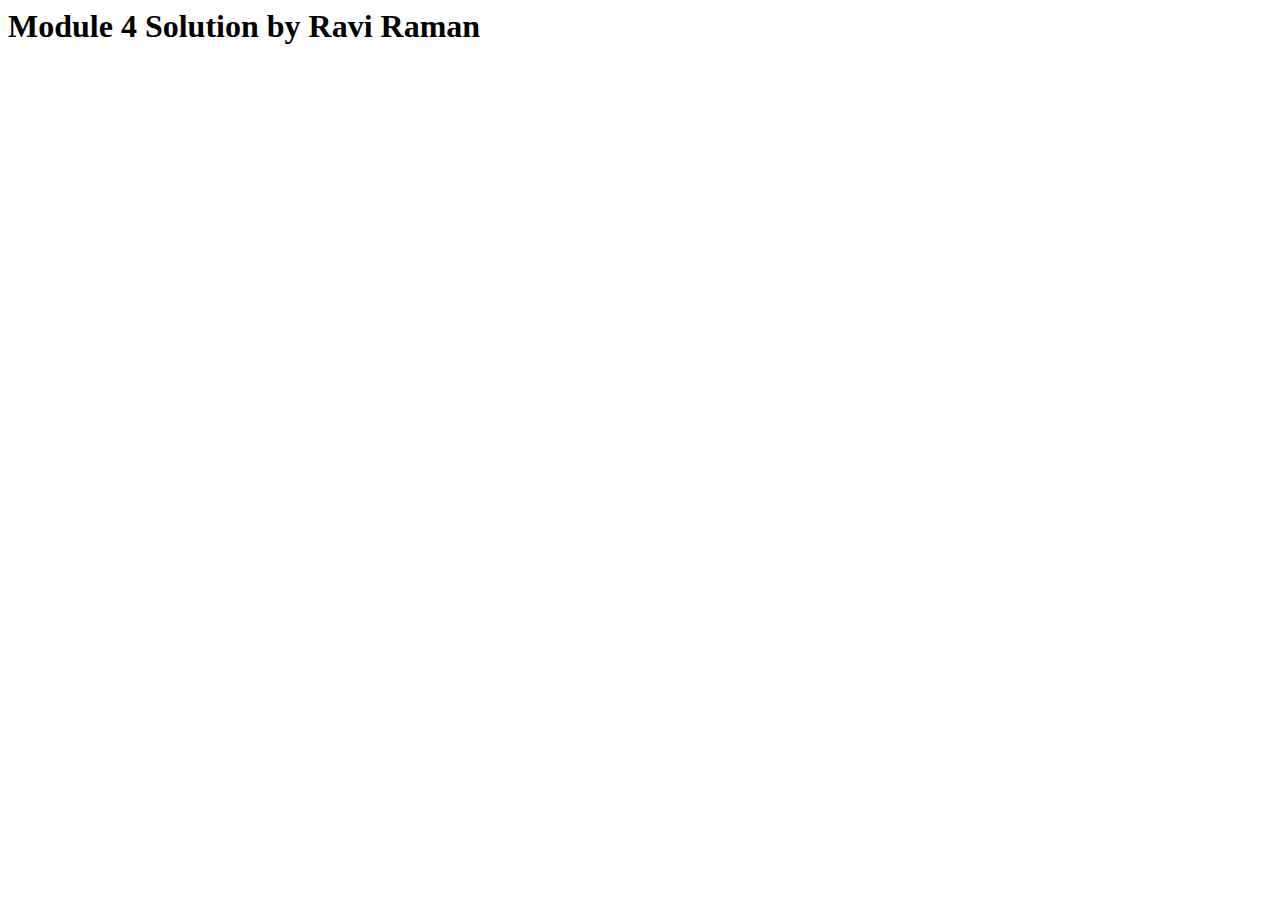
<file: mod4-sol/index.html>
<html>
<head>
  <title>Module 4 Solution by Ravi Raman</title>

  <script src="SpeakHello.js"></script>
  <script src="SpeakGoodBye.js"></script>
  <script src="script2.js"></script>
  
</head>
<body>
  <h1>Module 4 Solution by Ravi Raman</h1>
</body>
</html>
</file>
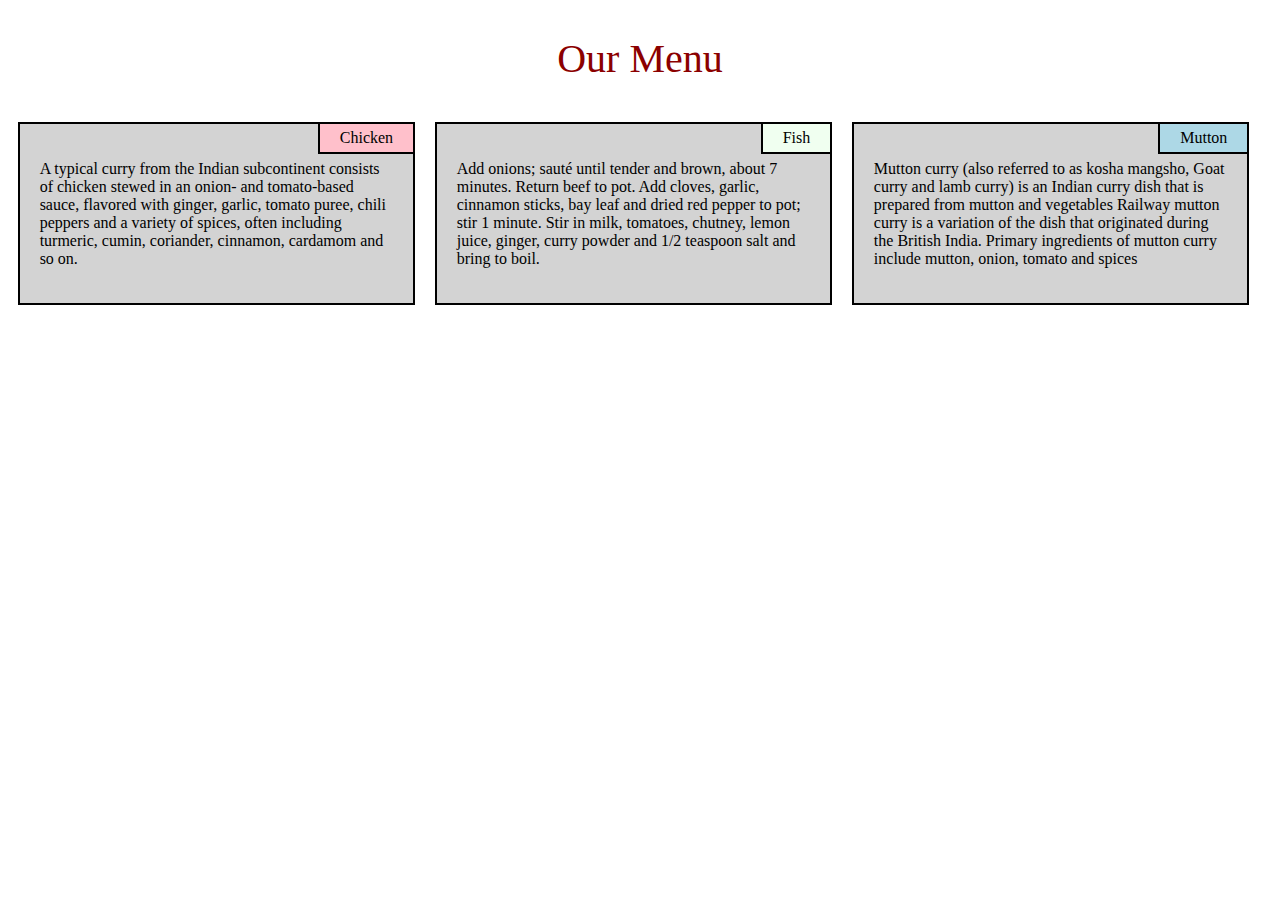
<file: module2-solution/index.html>
<!DOCTYPE html>
<html>
<head>
	<title>peer graded assignment</title>

	<link rel="stylesheet" type="text/css" href="css/style.css">
</head>
<body>


<div class="menu">Our Menu</div>



<div class="row">

	<div class="col-lg-4 col-md-6 col-sm-12"><div class="inner-content"><span class="tag">Chicken</span><p>A typical curry from the Indian subcontinent consists of chicken stewed in an onion- and tomato-based sauce, flavored with ginger, garlic, tomato puree, chili peppers and a variety of spices, often including turmeric, cumin, coriander, cinnamon, cardamom and so on.</p></div></div>
	<div class="col-lg-4 col-md-6 col-sm-12"><div class="inner-content"><span class="tag1">Fish</span><p>Add onions; sauté until tender and brown, about 7 minutes. Return beef to pot. Add cloves, garlic, cinnamon sticks, bay leaf and dried red pepper to pot; stir 1 minute. Stir in milk, tomatoes, chutney, lemon juice, ginger, curry powder and 1/2 teaspoon salt and bring to boil.</p></div></div>
	<div class="col-lg-4 col-md-6 col-sm-12 col-md-12"><div class="inner-content"><span class="tag2">Mutton</span><p>Mutton curry (also referred to as kosha mangsho, Goat curry and lamb curry) is an Indian curry dish that is prepared from mutton and vegetables Railway mutton curry is a variation of the dish that originated during the British India. Primary ingredients of mutton curry include mutton, onion, tomato and spices</p></div></div>
	





</div>

     
   

</body>
</html>
</file>
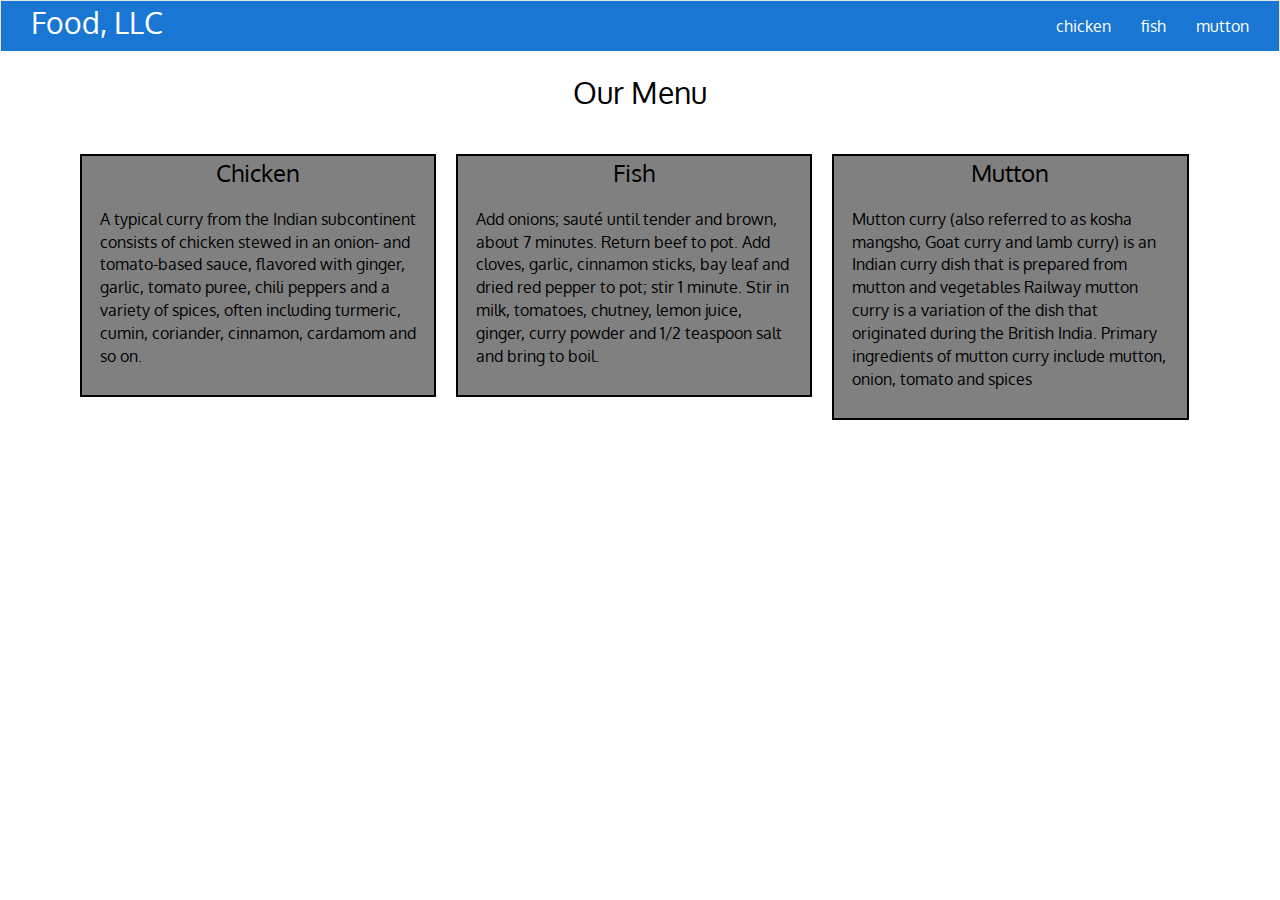
<file: module3/index.html>
<!DOCTYPE html>
<html>
<head>

	<title>david chu's china restaurant</title>

<link rel="stylesheet" type="text/css" href="css/bootstrap.min.css">
<link rel="stylesheet" type="text/css" href="css/style.css">
<link href="https://fonts.googleapis.com/css?family=Oxygen:300,400,700" rel="stylesheet">

</head>
<body>

	<header>
		
  <nav id="header-nav" class="navbar navbar-default">
        <div class="container-fluid">
          <div class="navbar-header">
            <button type="button" class="navbar-toggle collapsed" data-toggle="collapse" data-target="#navbar" aria-expanded="false" aria-controls="navbar">
              <span class="sr-only">Toggle navigation</span>
              <span class="icon-bar"></span>
              <span class="icon-bar"></span>
              <span class="icon-bar"></span>
            </button>
            <a  id="logo-img">Food, LLC</a>
          </div> 
          <div id="navbar" class="navbar-collapse collapse">
            <ul class="nav navbar-nav navbar-right">
              <li ><a href="#" >chicken</a></li>
              <li><a href="#">fish</a></li>
              <li><a href="#">mutton</a></li>
              
            </ul>
        
          </div><!--/.nav-collapse -->
        </div><!--/.container-fluid -->
      </nav>

	</header>

	
	<div class="menu">Our Menu</div>


	<div id="main-content" class="container">
		

	<div class="xxx">

	<div class="col-lg-4 col-md-6 col-sm-12"><div class="inner-content"><span class="tag1">Chicken</span><p>A typical curry from the Indian subcontinent consists of chicken stewed in an onion- and tomato-based sauce, flavored with ginger, garlic, tomato puree, chili peppers and a variety of spices, often including turmeric, cumin, coriander, cinnamon, cardamom and so on.</p></div></div>
	<div class="col-lg-4 col-md-6 col-sm-12"><div class="inner-content"><span class="tag1">Fish</span><p>Add onions; sauté until tender and brown, about 7 minutes. Return beef to pot. Add cloves, garlic, cinnamon sticks, bay leaf and dried red pepper to pot; stir 1 minute. Stir in milk, tomatoes, chutney, lemon juice, ginger, curry powder and 1/2 teaspoon salt and bring to boil.</p></div></div>
	<div class="col-lg-4 col-md-6 col-sm-12 col-md-12"><div class="inner-content"><span class="tag1">Mutton</span><p>Mutton curry (also referred to as kosha mangsho, Goat curry and lamb curry) is an Indian curry dish that is prepared from mutton and vegetables Railway mutton curry is a variation of the dish that originated during the British India. Primary ingredients of mutton curry include mutton, onion, tomato and spices</p></div></div>
	





</div>
	</div>

</body>
<script type="text/javascript" src="js/jquery-3.3.1.min.js"></script>
<script type="text/javascript" src="js/bootstrap.min.js"></script>

</html>
</file>
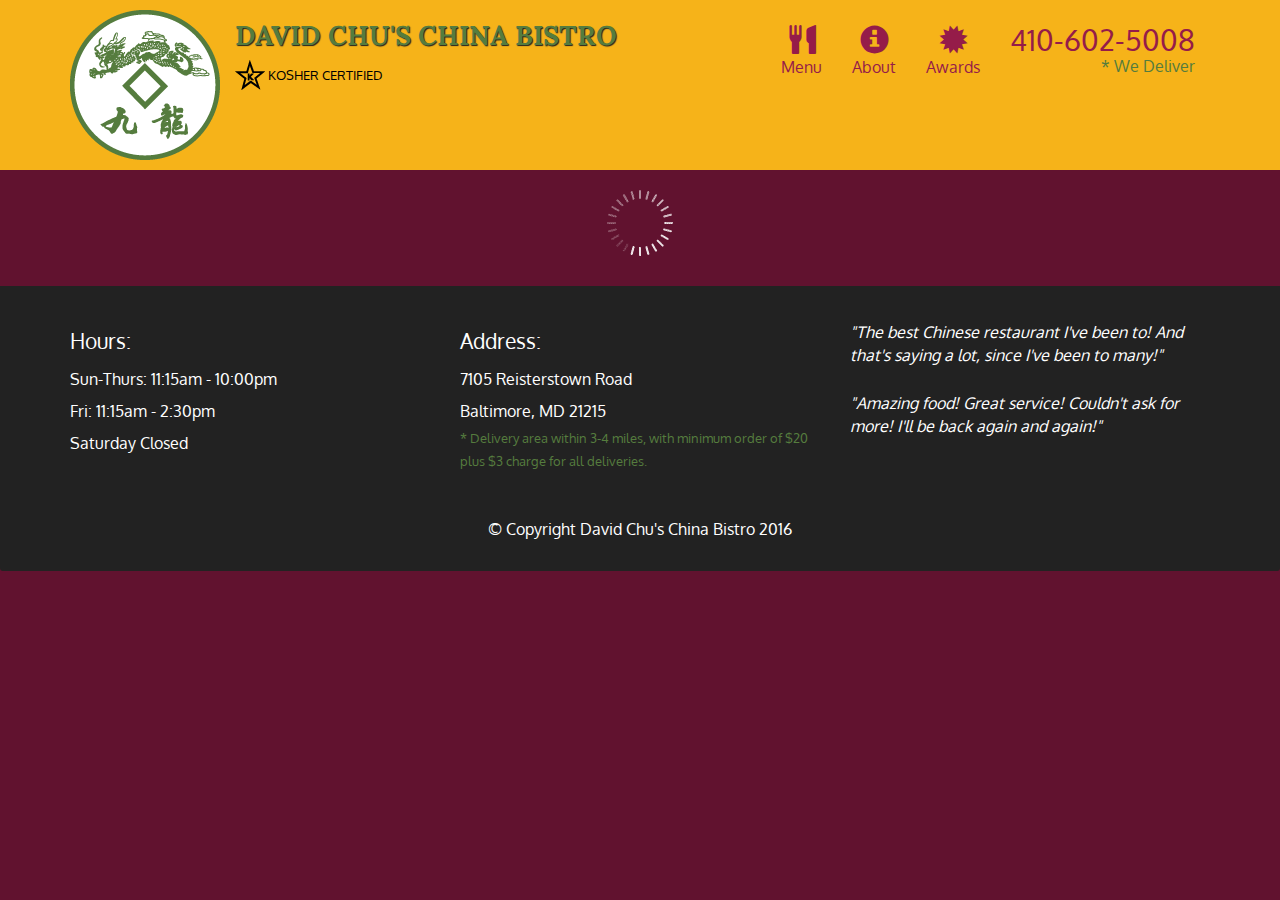
<file: module5-solution/index.html>
<!doctype html>
<html lang="en">
  <head>
    <meta charset="utf-8">
    <meta http-equiv="X-UA-Compatible" content="IE=edge">
    <meta name="viewport" content="width=device-width, initial-scale=1">
    <title>David Chu's China Bistro</title>
    <link rel="stylesheet" href="css/bootstrap.min.css">
    <link rel="stylesheet" href="css/styles.css">
    <link href='https://fonts.googleapis.com/css?family=Oxygen:400,300,700' rel='stylesheet' type='text/css'>
    <link href='https://fonts.googleapis.com/css?family=Lora' rel='stylesheet' type='text/css'>
  </head>
<body>
  <header>
    <nav id="header-nav" class="navbar navbar-default">
      <div class="container">
        <div class="navbar-header">
          <a href="index.html" class="pull-left visible-md visible-lg">
            <div id="logo-img" alt="Logo image"></div>
          </a>

          <div class="navbar-brand">
            <a href="index.html"><h1>David Chu's China Bistro</h1></a>
            <p>
              <img src="images/star-k-logo.png" alt="Kosher certification">
              <span>Kosher Certified</span>
            </p>
          </div>

          <button id="navbarToggle" type="button" class="navbar-toggle collapsed" data-toggle="collapse" data-target="#collapsable-nav" aria-expanded="false">
            <span class="sr-only">Toggle navigation</span>
            <span class="icon-bar"></span>
            <span class="icon-bar"></span>
            <span class="icon-bar"></span>
          </button>
        </div>
        
        <div id="collapsable-nav" class="collapse navbar-collapse">
           <ul id="nav-list" class="nav navbar-nav navbar-right">
            <li id="navHomeButton" class="visible-xs active">
              <a href="index.html">
                <span class="glyphicon glyphicon-home"></span> Home</a>
            </li>
            <li id="navMenuButton">
              <a href="#" onclick="$dc.loadMenuCategories();">
                <span class="glyphicon glyphicon-cutlery"></span><br class="hidden-xs"> Menu</a>
            </li>
            <li>
              <a href="#">
                <span class="glyphicon glyphicon-info-sign"></span><br class="hidden-xs"> About</a>
            </li>
            <li>
              <a href="#">
                <span class="glyphicon glyphicon-certificate"></span><br class="hidden-xs"> Awards</a>
            </li>
            <li id="phone" class="hidden-xs">
              <a href="tel:410-602-5008">
                <span>410-602-5008</span></a><div>* We Deliver</div>
            </li>
          </ul><!-- #nav-list -->
        </div><!-- .collapse .navbar-collapse -->
      </div><!-- .container -->
    </nav><!-- #header-nav -->
  </header>

  <div id="call-btn" class="visible-xs">
    <a class="btn" href="tel:410-602-5008">
    <span class="glyphicon glyphicon-earphone"></span>
    410-602-5008
    </a>
  </div>
  <div id="xs-deliver" class="text-center visible-xs">* We Deliver</div>

  <div id="main-content" class="container"></div>

  <footer class="panel-footer">
    <div class="container">
      <div class="row">
        <section id="hours" class="col-sm-4">
          <span>Hours:</span><br>
          Sun-Thurs: 11:15am - 10:00pm<br>
          Fri: 11:15am - 2:30pm<br>
          Saturday Closed
          <hr class="visible-xs">
        </section>
        <section id="address" class="col-sm-4">
          <span>Address:</span><br>
          7105 Reisterstown Road<br>
          Baltimore, MD 21215
          <p>* Delivery area within 3-4 miles, with minimum order of $20 plus $3 charge for all deliveries.</p>
          <hr class="visible-xs">
        </section>
        <section id="testimonials" class="col-sm-4">
          <p>"The best Chinese restaurant I've been to! And that's saying a lot, since I've been to many!"</p>
          <p>"Amazing food! Great service! Couldn't ask for more! I'll be back again and again!"</p>
        </section>
      </div>
      <div class="text-center">&copy; Copyright David Chu's China Bistro 2016</div>
    </div>
  </footer>

  <!-- jQuery (Bootstrap JS plugins depend on it) -->
  <script src="js/jquery-2.1.4.min.js"></script>
  <script src="js/bootstrap.min.js"></script>
  <script src="js/ajax-utils.js"></script>
  <script src="js/script.js"></script>
</body>
</html>
</file>
<file: module2-solution/css/style.css>
*{

	box-sizing: border-box;
}



.menu{

 text-align: center;
 color: darkred;
 margin-top: 35px;
 font-size: 40px;

}


.inner-content{

    position: relative;
    top: 30px;
	border: 2px solid black;
	background-color: lightGray;
	margin-left: auto;
	margin-right: auto;
	width: 100%;
	
}


.inner-content > p {
	padding: 5%;
}



.tag{
	position: relative;
	top: 0;
	float: right;
	padding: 5px 20px 5px 20px;
	border-left: 2px solid #000;
	border-bottom: 2px solid #000;
	background: pink;
}

.tag1{
	position: relative;
	top: 0;
	float: right;
	padding: 5px 20px 5px 20px;
	border-left: 2px solid #000;
	border-bottom: 2px solid #000;
	background: honeydew;
}

.tag2{
	position: relative;
	top: 0;
	float: right;
	padding: 5px 20px 5px 20px;
	border-left: 2px solid #000;
	border-bottom: 2px solid #000;
	background: lightblue;
}





.row{

	width: 100%;
}



.col-lg-4, .col-md-6, .col-sm-12, .col-md-12{
	float: left;
	padding: 10px;
}


@media(min-width: 992px){

.col-lg-4{

	width: 33%;
}

}


@media(min-width: 768px) and (max-width: 991px){

 .col-md-6{
 	
 	width: 50%;
 }
 .col-md-12{
 	width: 100%;
 }


}


@media(max-width: 767px){
.col-sm-12{

	width: 100%;
}

}
</file>
<file: module3/css/style.css>
body{


	font-size: 16px;
	color: #fff;
	background-color: white;
	font-family: 'Oxygen', sans-serif;
}


#header-nav{
	background-color: #1976D2;
	border-radius: 0;
	border-bottom: 0px;
	position: relative;

}


#logo-img{
font-size: 30px;
color: white;
width: 50px;
height: 50px;
margin-top: 50px;
margin-left: 15px;
text-decoration: none;
}

.menu{

	padding-top: 0px;
	color: black;
	text-align: center;
	font-size: 30px;
}

#nav-list{
	margin-top: 10px;

}

#nav-list a{
 color: black;
 text-align: center;
}

#nav-list a:hover{
	color: green;
}


.xxx{

	width: 100%;
}

.col-lg-4, .col-md-6, .col-sm-12, .col-md-12{
	float: left;
	padding: 10px;
}


@media(min-width: 992px){

.col-lg-4{

	width: 33%;
}

}


@media(min-width: 768px) and (max-width: 991px){

 .col-md-6{
 	
 	width: 50%;
 }
 .col-md-12{
 	width: 100%;
 }


}


@media(max-width: 767px){
.col-sm-12{

	width: 100%;

}

}


.inner-content{

    position: relative;
    top: 30px;
	border: 2px solid black;
	background-color: Gray;
	margin-left: auto;
	margin-right: auto;
	width: 100%;
	
}


.inner-content > p {
	padding: 5%;
	color: black;
}



.tag1{
	position: relative;
	top: 0;
	text-align: center;
	align-self: center;
	align-content: center;
	font-size: 24px;
	color: black;
	display: block;
	
	
}

#navbar{
	text-align: center;
	color: white;


}
#navbar a{
	color: white;
}

#navbar a:hover{
	background-color: blue;
}
</file>
<file: module5-solution/css/styles.css>
body {
  font-size: 16px;
  color: #fff;
  background-color: #61122f;
  font-family: 'Oxygen', sans-serif;
}

/** HEADER **/
#header-nav {
  background-color: #f6b319;
  border-radius: 0;
  border: 0;
}

#logo-img {
  background: url('../images/restaurant-logo_large.png') no-repeat;
  width: 150px;
  height: 150px;
  margin: 10px 15px 10px 0;
}

.navbar-brand {
  padding-top: 25px;
}
.navbar-brand h1 { /* Restaurant name */
  font-family: 'Lora', serif;
  color: #557c3e;
  font-size: 1.5em;
  text-transform: uppercase;
  font-weight: bold;
  text-shadow: 1px 1px 1px #222;
  margin-top: 0;
  margin-bottom: 0;
  line-height: .75;
}
.navbar-brand a:hover, .navbar-brand a:focus {
  text-decoration: none;
}
.navbar-brand p { /* Kosher cert */
  color: #000;
  text-transform: uppercase;
  font-size: .7em;
  margin-top: 15px;
}
.navbar-brand p span { /* Star-K */
  vertical-align: middle;
}

#nav-list {
  margin-top: 10px;
}
#nav-list a {
  color: #951C49;
  text-align: center;
}
#nav-list a:hover {
  background: #E7E7E7;
}
#nav-list a span {
  font-size: 1.8em;
}

#phone {
  margin-top: 5px;
}
#phone a { /* Phone number */
  text-align: right;
  padding-bottom: 0;
}
#phone div { /* We Deliver */
  color: #557c3e;
  text-align: right;
  padding-right: 15px;
}

.navbar-header button.navbar-toggle, .navbar-header .icon-bar {
  border: 1px solid #61122f;
}
.navbar-header button.navbar-toggle {
  clear: both;
  margin-top: -30px;
}
/* END HEADER */

/* FOOTER */
.panel-footer {
  margin-top: 30px;
  padding-top: 35px;
  padding-bottom: 30px;
  background-color: #222;
  border-top: 0;
}
.panel-footer div.row {
  margin-bottom: 35px;
}
#hours, #address {
  line-height: 2;
}
#hours > span, #address > span {
  font-size: 1.3em;
}
#address p {
  color: #557c3e;
  font-size: .8em;
  line-height: 1.8;
}
#testimonials {
  font-style: italic;
}
#testimonials p:nth-child(2) {
  margin-top: 25px;
}
/* END FOOTER */



/* HOME PAGE */
.container .jumbotron {
  box-shadow: 0 0 50px #3F0C1F;
  border: 2px solid #3F0C1F;
}

#menu-tile, #specials-tile, #map-tile {
  height: 250px;
  width: 100%;
  margin-bottom: 15px;
  position: relative;
  border: 2px solid #3F0C1F;
  overflow: hidden;
}
#menu-tile:hover, #specials-tile:hover, #map-tile:hover {
  box-shadow: 0 1px 5px 1px #cccccc;
}
#menu-tile {
  background: url('../images/menu-tile.jpg') no-repeat;
  background-position: center;
}
#specials-tile {
  background: url('../images/specials-tile.jpg') no-repeat;
  background-position: center;
}
#menu-tile span, #specials-tile span, #map-tile span {
  position: absolute;
  bottom: 0;
  right: 0;
  width: 100%;
  text-align: center;
  font-size: 1.6em;
  text-transform: uppercase;
  background-color: #000;
  color: #fff;
  opacity: .8;
}
/* END HOME PAGE */

/* MENU CATEGORIES PAGE */
.category-tile { 
  position: relative;
  border: 2px solid #3F0C1F;
  overflow: hidden;
  width: 200px;
  height: 200px;
  margin: 0 auto 15px;
}
.category-tile span {
  position: absolute;
  bottom: 0;
  right: 0;
  width: 100%;
  text-align: center;
  font-size: 1.2em;
  text-transform: uppercase;
  background-color: #000;
  color: #fff;
  opacity: .8;
}
.category-tile:hover {
  box-shadow: 0 1px 5px 1px #cccccc;
}

#menu-categories-title + div {
  margin-bottom: 50px;
}
/* END MENU CATEGORIES PAGE */

/* SINGLE CATEGORY PAGE */
.menu-item-tile {
  margin-bottom: 25px;
}
.menu-item-tile hr {
  width: 80%;
}
.menu-item-tile .menu-item-price {
  font-size: 1.1em;
  text-align: right;
  margin-top: -15px;
  margin-right: -15px;
}
.menu-item-tile .menu-item-price span {
  font-size: .6em;
}
.menu-item-photo {
  position: relative;
  border: 2px solid #3F0C1F; 
  overflow: hidden;
  padding: 0;
  margin-right: -15px;
  margin-left: auto;
  margin-bottom: 20px;
  max-width: 250px;
}
.menu-item-photo div {
  position: absolute;
  bottom: 0;
  right: 0;
  width: 80px;
  background-color: #557c3e;
  text-align: center;
}
.menu-item-description {
  padding-right: 30px;
}
h3.menu-item-title {
  margin: 0 0 10px;
}
.menu-item-details {
  font-size: .9em;
  font-style: italic;
}
/* END SINGLE CATEGORY PAGE */


/********** Large devices only **********/
@media (min-width: 1200px) {
  .container .jumbotron {
    background: url('../images/jumbotron_1200.jpg') no-repeat;
    height: 675px;
  }
}

/********** Medium devices only **********/
@media (min-width: 992px) and (max-width: 1199px) {
  /* Header */
  #logo-img {
    background: url('../images/restaurant-logo_medium.png') no-repeat;
    width: 100px;
    height: 100px;
    margin: 5px 5px 5px 0;
  }
  /* End Header */

  /* Home Page */
  .container .jumbotron {
    background: url('../images/jumbotron_992.jpg') no-repeat;
    height: 558px;
  }
  /* End Home Page */
}

/********** Small devices only **********/
@media (min-width: 768px) and (max-width: 991px) {
  /* Home Page */
  .container .jumbotron {
    background: url('../images/jumbotron_768.jpg') no-repeat;
    height: 432px;
  }
  /* End Home Page */
}

/********** Extra small devices only **********/
@media (max-width: 767px) {
  /* Header */
  .navbar-brand {
    padding-top: 10px;
    height: 80px;
  }
  .navbar-brand h1 { /* Restaurant name */
    padding-top: 10px;
    font-size: 5vw; /* 1vw = 1% of viewport width */
  }
  .navbar-brand p { /* Kosher cert */
    font-size: .6em;
    margin-top: 12px;
  }
  .navbar-brand p img { /* Star-K */
    height: 20px;
  }

  #collapsable-nav a { /* Collapsed nav menu text */
    font-size: 1.2em;
  }
  #collapsable-nav a span { /* Collapsed nav menu glyph */
    font-size: 1em;
    margin-right: 5px;
  }

  #call-btn > a {
    font-size: 1.5em;
    display: block;
    margin: 0 20px;
    padding: 10px;
    border: 2px solid #fff;
    background-color: #f6b319;
    color: #951c49;
  }
  #xs-deliver {
    margin-top: 5px;
    font-size: .7em;
    letter-spacing: .1em;
    text-transform: uppercase;
  }
  /* End Header */

  /* Footer */
  .panel-footer section {
    margin-bottom: 30px;
    text-align: center;
  }
  .panel-footer section:nth-child(3) {
    margin-bottom: 0; /* margin already exists on the whole row */
  }
  .panel-footer section hr {
    width: 50%;
  }
  /* End Footer */

  /* Home Page */
  .container .jumbotron {
    margin-top: 30px;
    padding: 0;
  }
  #menu-tile, #specials-tile {
    width: 360px;
    margin: 0 auto 15px;
  }

  .menu-item-photo {
    margin-right: auto;
  }
  .menu-item-tile .menu-item-price {
    text-align: center;
  }
  .menu-item-description {
    text-align: center;;
  }
}


/********** Super extra small devices Only :-) (e.g., iPhone 4) **********/
@media (max-width: 479px) {
  /* Header */
  .navbar-brand h1 { /* Restaurant name */
    padding-top: 5px;
    font-size: 6vw;
  }
  /* End Header */
  
  /* Home page */
  #menu-tile, #specials-tile {
    width: 280px;
    margin: 0 auto 15px;
  }

  .col-xxs-12 {
    position: relative;
    min-height: 1px;
    padding-right: 15px;
    padding-left: 15px;
    float: left;
    width: 100%;
  }
}
</file>
